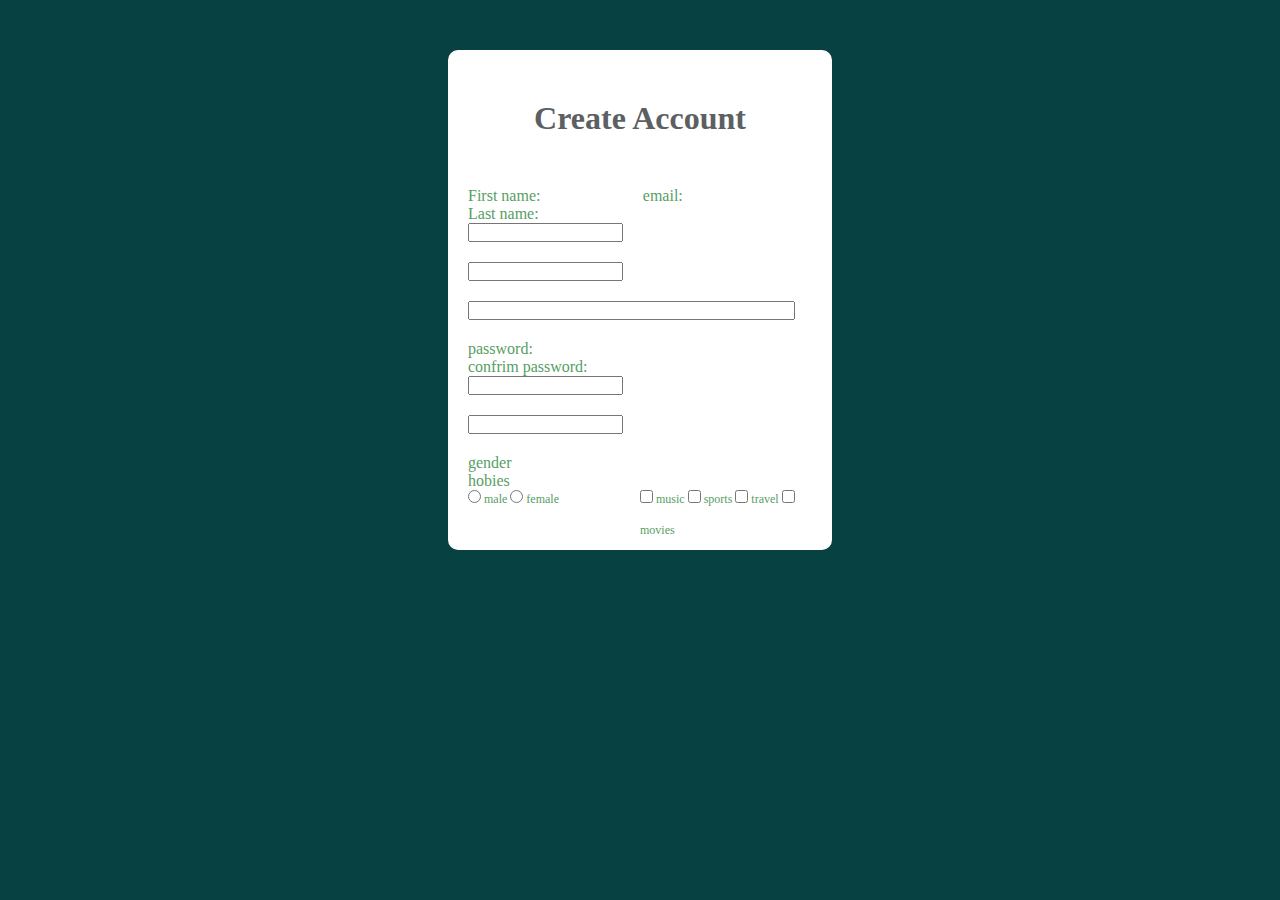
<file: index.html>
<!DOCTYPE html>
<html lang="en">
<head>
<link rel="stylesheet" href="style.css"/>
</head>
<body>
    <div class="login_form">
    <h1 class="create_account"> Create account</h1>
    <form>
        <label class="half-width">First name:</label>
        <label class="half-width">Last name:</label>
        <input class="half-width" type="text" id="first_name"/>
        <input class="half-width" type="text" id="last_name"/>

        <label class="full-width">email:</label>
        <input class="full-width" type="email" name="email" id="name"/>

        <label class="half-width">password:</label>
        <label class="half-width">confrim password:</label>
        <input class="half-width"type="password" id="password"/>
        <input class="half-width"type="password" id="con_password"/>

        <label class="half-width">gender</label>
        <label class="half-width">hobies</label>
    <div class="radio-section">
     <input class="radio" type="radio" name="gender" value="male"/> <label  class="radio" >male</label>
     <input class="radio" type="radio" name="gender" value="female"/> <label class="radio" >female</label>
    </div>
     <div class="check-section">
     <input type="checkbox" name="music" value="music"/> <label>music</label>
     <input type="checkbox" name="sports" value="sports"/> <label>sports</label>
     <input type="checkbox" name="travel" value="travel"/> <label>travel</label>
     <input type="checkbox" name="movies" value="movies"/> <label>movies</label>
    </div>

<input type="submit" value="create" class="login_button sorry">
    </form>
</div>

<!-- <div>
    <h2>full stack</h2>
    <p>js</p>
    <p>css</p>
    <p>html</p>
</div>
    <div class="courses">
        <h2> my courses</h2>
        <p>Lorem ipsum dolor sit amet consectetur, adipisicing elit. Soluta nesciunt quibusdam dolor temporibus aspernatur ducimus sit commodi labore, quo, doloribus quisquam harum, qui nemo fugit aliquam ratione aliquid delectus dolorem.</p>
    </div>

    <div>my info</div>
    <h2>contact</h2> -->

</body>
</html>
</file>
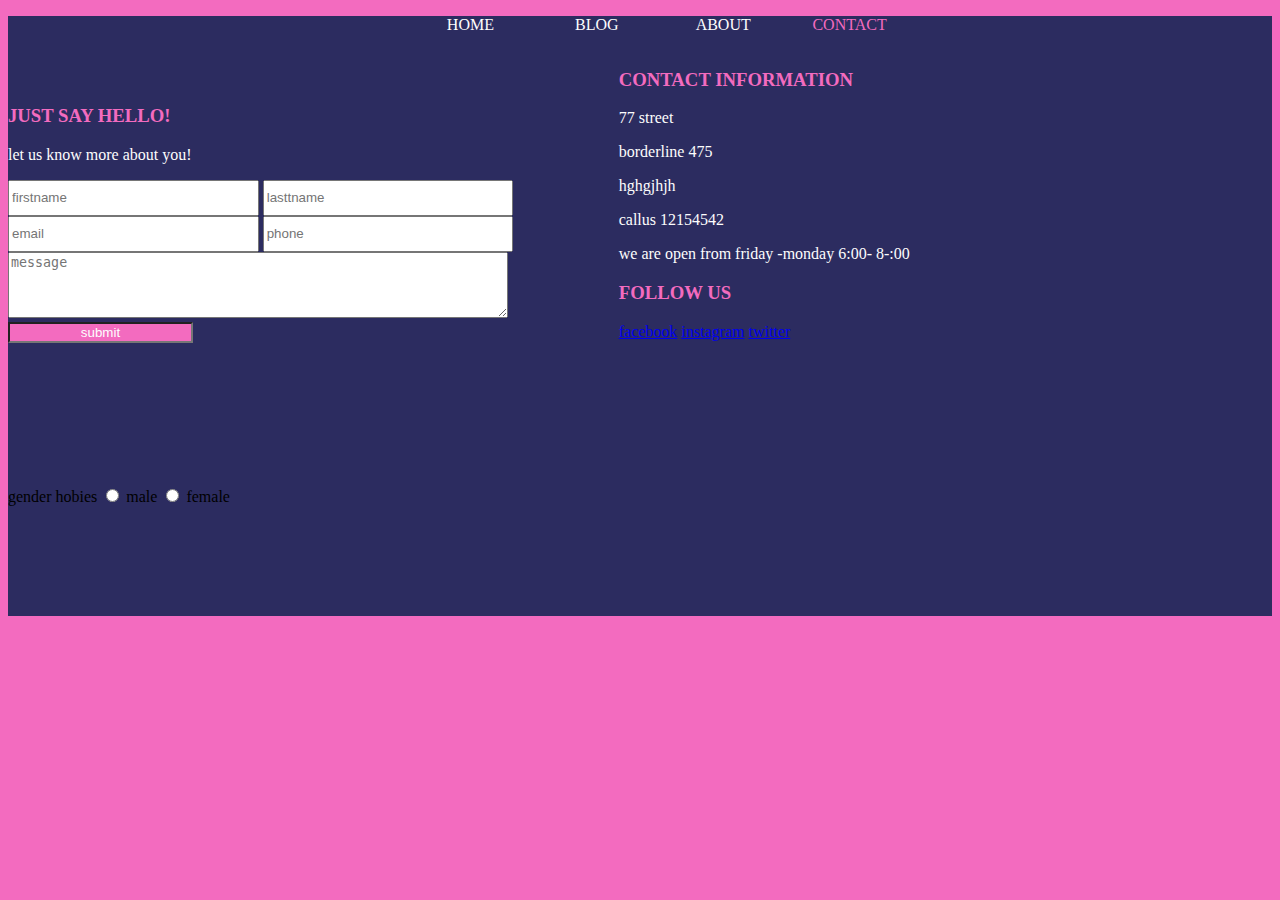
<file: display.html>
<!DOCTYPE html>
<html lang="en">
<head>
   <link rel="stylesheet" href="display.css"/>
</head>
<body>
  <div class="all_sections">
    <div class="navbar_section">
      <ul class="navbar-list">
        <li class="nav-item">HOME</li>
        <li class="nav-item">BLOG</li>
        <li class="nav-item">ABOUT</li>
        <li class="nav-item-pink">CONTACT</li>
      </ul>
    </div> <!-- navbar  -->
    <div class="form-section">
    <h3>JUST SAY HELLO!</h3>
    <p>let us know more about you!</p>
    <form>
    <input class="input"type="text" placeholder="firstname" name="firstname"/>
    <input class="input"type="text" placeholder="lasttname" name="lasttname"/>
    <input class="input"type="email" placeholder="email" name="email"/>
    <input class="input"type="number" placeholder="phone" name="phone"/>
    <textarea class="input-message" placeholder="message"></textarea>
    <input class="submit-button"type="text" value="submit"/>
</form>
    </div> <!-- form  -->
    <div class="contact_info-section">
       <div>
        <h3>CONTACT INFORMATION</h3>
        <p>77 street</p>
        <p>borderline 475</p>
        <p>hghgjhjh</p>
        <p>callus 12154542</p>
        <p>we are open from friday -monday 6:00- 8-:00</p>
       </div> 
       <div>
        <h3>FOLLOW US</h3>
        <a href="#">facebook</a>
        <a href="#">instagram</a>
        <a href="#">twitter</a>
       </div>
    </div> <!-- contact us  -->

    <div class="radio-section">
      <label>gender</label>
      <label>hobies</label>
      <input class="radio" type="radio" name="gender" value="male"/> <label  class="radio" >male</label>
      <input class="radio" type="radio" name="gender" value="female"/> <label class="radio" >female</label>
     </div>
     
 </div> <!-- body  -->

</body>
</html>
</file>
<file: style.css>
*{
    margin: 0;
    padding: 0;
    box-sizing: border-box;

}
body{
    background-color: rgb(7, 65, 65);
    
}

.login_form{
    background-color: rgb(255, 255, 255);
    text-align:left;
    width: 30%;
    margin: auto;
    height: 500px;
    margin-top: 50px;
    overflow: hidden;
    padding: 20px;
    border-radius: 10px;

}
.create_account{
    text-transform: capitalize;
    padding-top: 30px;
    margin-bottom: 50px;
    text-align: center;
    color:rgb(93, 96, 99)
}


.login_form .half-width
{
    width:45%;
    float: left;
    margin-right: 20px;
}
.login_form label{
    color: rgb(87, 158, 100);

}

input{
    margin-bottom: 20px;
}

.login_form .full-width{
    width: 95%;
    display: block;
}

.login_form .radio-section, .login_form .check-section
{
    float: left;
    width:50%;
    font-size: 12px;
}


.login_button{
    width:15%;
    height: 30px;
    background-color: rgb(87, 158, 100);
    margin-top: 80px;
    float: right;
    border-radius: 10px;
    color: aliceblue;
    text-transform: capitalize;
}
</file>
<file: display.css>
body{
    background-color: rgb(243, 107, 191);
}
.all_sections
{
    background-color: rgb(44, 44, 96);
    height:600px;
}
.navbar_section .navbar-list
{
    text-align: center;
}
.nav-item{
    display: inline-block;
    width: 10%;
    color: rgb(253, 253, 253);

}
.nav-item-pink
{
    display: inline-block;
    width: 10%;
    color: rgb(243, 107, 191);
}
p{
    color: rgb(253, 253, 253);
}
h3{
    color: rgb(243, 107, 191);;
}
.form-section , .contact_info-section{
    text-align: left;
    display: inline-block;
    width:48%;
    height: 400px;   
}
.input{
    display: inline-block;
    width:40%;
    height: 30px;
}
.input-message{
width:81.5%;
height:60px;
}

.submit-button
{
    color: rgb(253, 253, 253);
    background-color: rgb(243, 107, 191) ;
    text-align: center;
    display: block;
}
</file>
